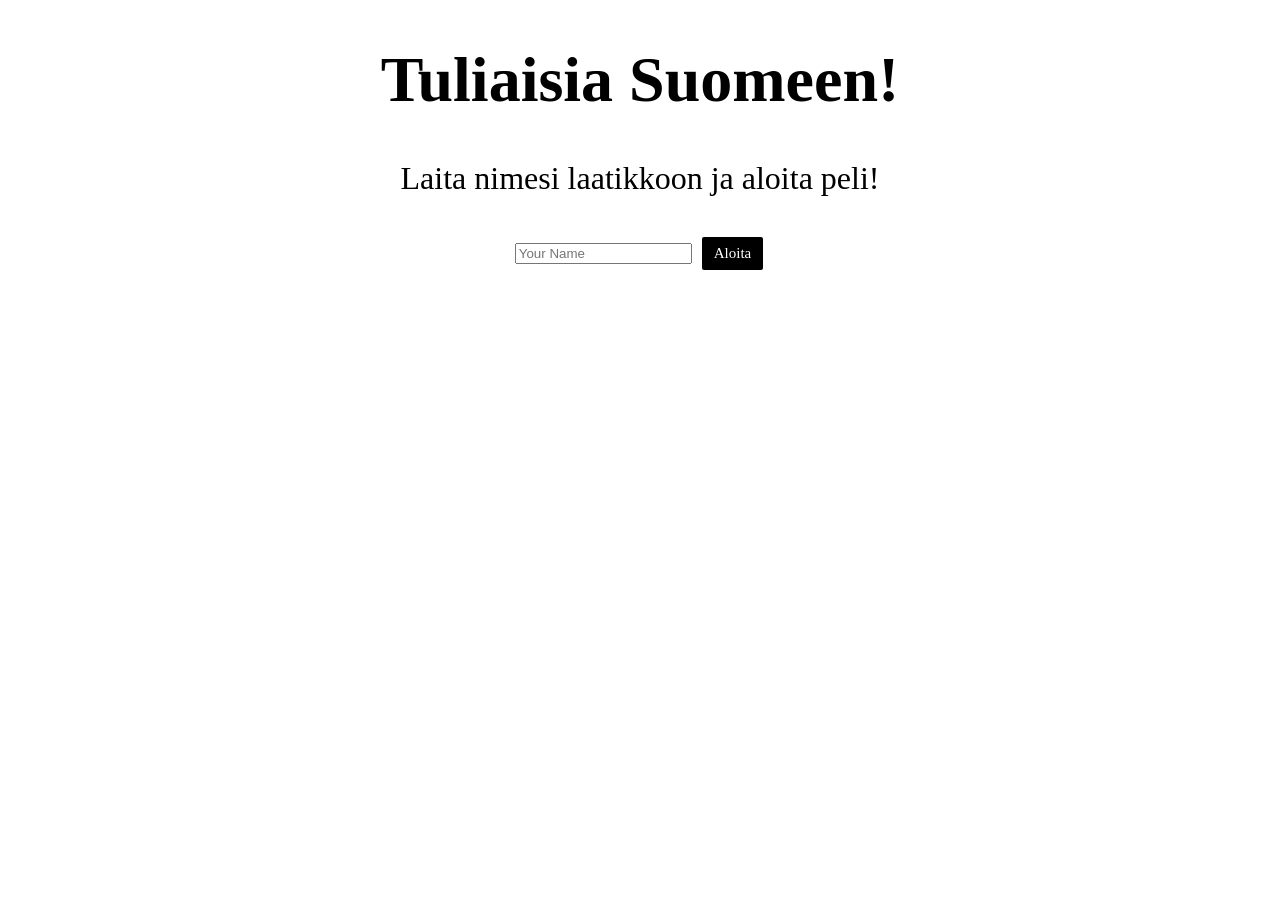
<file: LoppuProjekti/enter.html>
<!DOCTYPE html>
<html lang="en">
<head>
    <meta charset="UTF-8">
    <meta name="viewport" content="width=device-width, initial-scale=1.0">
    <title>Enter Your Name</title>
    <link rel="stylesheet" href="user.css">
</head>
<body >
<style>
</style>
<h1>Tuliaisia Suomeen!</h1>
    <p>Laita nimesi laatikkoon ja aloita peli!</p>
    <form id="nameForm">
        <input type="text" id="nameInput" placeholder="Your Name" required>
        <a href="index.html">Aloita</a>
    </form>

    <script>
        document.getElementById('nameForm').addEventListener('submit', function(event) {
            event.preventDefault(); // Prevent form from submitting normally

            const name = document.getElementById('nameInput').value.trim();
            if (name) {
                // Redirect to the other HTML file
                window.location.href = 'map.html';
            } else {
                alert('Please enter your name before proceeding.');
            }
        });
    </script>
</body>
</html>
</file>
<file: LoppuProjekti/user.css>
body {
    font-family: "Arial Rounded MT Bold";
    text-align: center;
    font-size: 200%;




}
a    {
    display: inline-block;
    padding: 8px 12px;
    text-decoration: none;
    color: white;
    background-color: black;
    border: 2px solid white;
    border-radius: 4px;
    font-size: 15px;
    text-align: center;
    transition: all 0.3s ease;


}
</file>
<file: Koodaus/jamaal/user.css>
body {
    font-family: "Arial Rounded MT Bold";
    text-align: center;
    font-size: 200%;




}
a    {
    display: inline-block;
    padding: 8px 12px;
    text-decoration: none;
    color: white;
    background-color: black;
    border: 2px solid white;
    border-radius: 4px;
    font-size: 15px;
    text-align: center;
    transition: all 0.3s ease;


}
</file>
